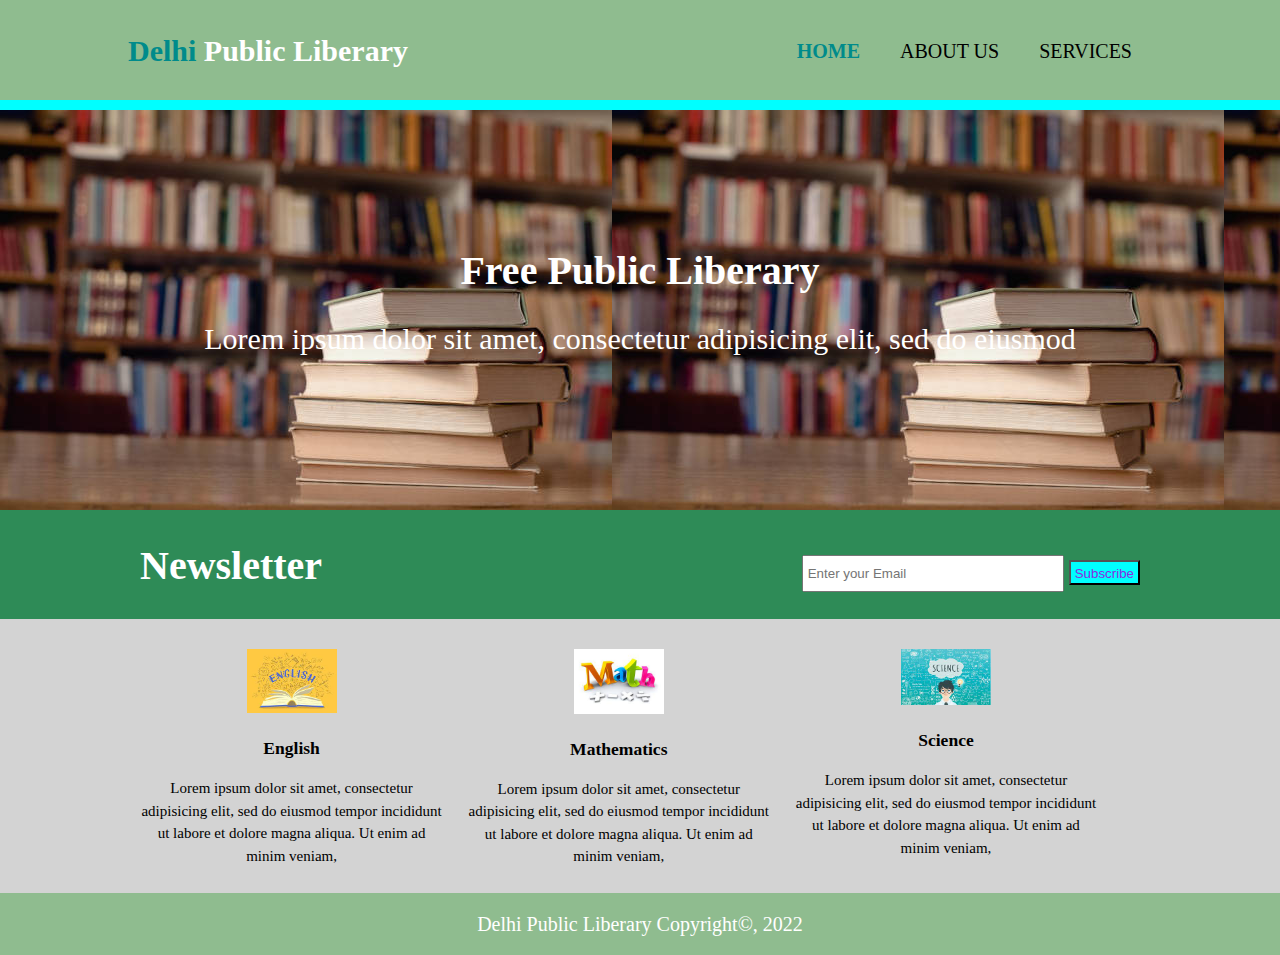
<file: index.html>
<!DOCTYPE html>
<html>
<head>

	<title>Delhi Public Liberary</title>
	<link rel="shortcut icon" type="image/jpg" href="./images/qa.jpg">
	<link rel="stylesheet" type="text/css" href="./css/style.css">
</head>

<body>
	
    <header>
      <div class="container">
          <div id="branding">
           <h1><span class="highlight">Delhi</span> Public Liberary</h1>
          </div>
            <nav>
                <ul>
          	      <li class="current"><a href="index.html">Home</a></li>
          	      <li><a href="aboutUs.html">About Us</a></li>
          	      <li><a href="services.html">Services</a></li>
                </ul>
            </nav>
      </div>
    </header>

    <section id="showcase">
      <div class="container ">
        <h2>Free Public Liberary</h2>
          <p>Lorem ipsum dolor sit amet, consectetur adipisicing elit, sed do eiusmod</p>
      </div>
    </section>

    <section id="main">
    	<div class="container">
    	  <p><h1>Newsletter</h1></p>
    	  <form>
    	  	<input type="Email" name="Email" placeholder="Enter your Email">
    	  	<button type="submit" class="button_1">Subscribe</button>
      	</form>
    	</div>
    </section>

    <section id="boxes">
      <div class="container">
      <div class="box">
        <img src="./images/english.jpg">
        <h3>English</h3>
        <p>Lorem ipsum dolor sit amet, consectetur adipisicing elit, sed do eiusmod
        tempor incididunt ut labore et dolore magna aliqua. Ut enim ad minim veniam,
        </p>   
      </div>

       <div class="box">
        <img src="./images/math.jpg"> 
        <h3>Mathematics</h3>
        <p>Lorem ipsum dolor sit amet, consectetur adipisicing elit, sed do eiusmod
        tempor incididunt ut labore et dolore magna aliqua. Ut enim ad minim veniam,
        </p>         
      </div>

       <div class="box">
        <img src="./images/science.jpg">  
        <h3>Science</h3>
        <p>Lorem ipsum dolor sit amet, consectetur adipisicing elit, sed do eiusmod
        tempor incididunt ut labore et dolore magna aliqua. Ut enim ad minim veniam,
        </p>      
      </div>
      </div>
    </section>
     
    <footer id="main-footer">
      <div class="container">
    	  <p>Delhi Public Liberary Copyright&copy, 2022</p>
      </div>
    </footer>

    
</body>
</html>
</file>
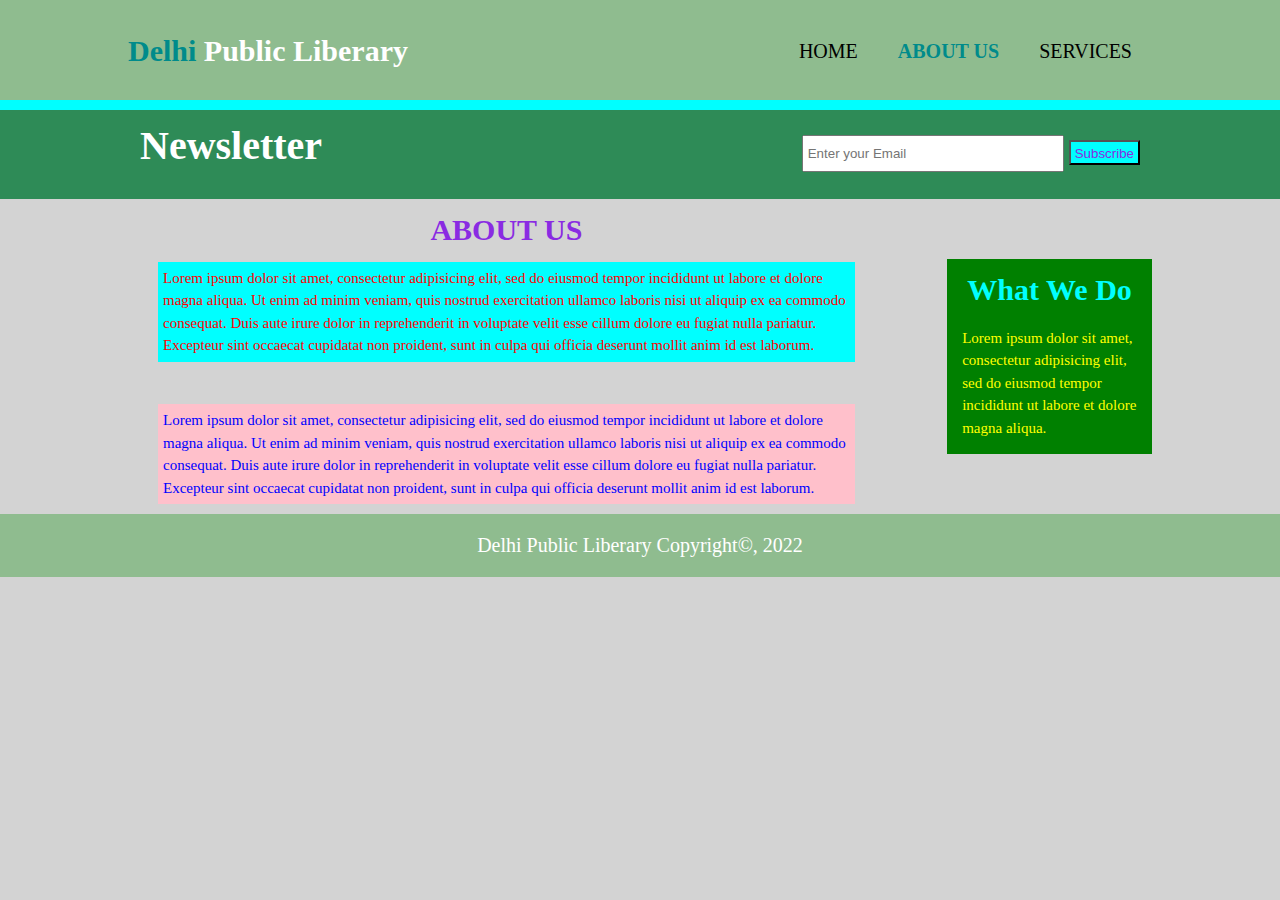
<file: aboutUs.html>
<!DOCTYPE html>
<html>
<head>
	
	<title>About Us</title>
	<link rel="shortcut icon" type="images/jpg" href="./images/qa.jpg">
	<link rel="stylesheet" type="text/css" href="./css/style.css">
</head>
<body>

    <header>
    	<div class="container">
    	  <div id="branding">
    	 <h1><span class="highlight">Delhi</span> Public Liberary</h1>
    	  </div>
    	  <nav>
    		<ul>
    			<li><a href="index.html">Home</a></li>
    			<li class="current"><a href="aboutUs.html">About Us</a></li>
    			<li><a href="services.html">Services</a></li>
    		</ul>
    	  </nav>
        </div>
    </header>
    
    <article id="main">
    	<div class="container">
    	<h1>Newsletter</h1>
    	<form>
    		<input type="Email" name="email" placeholder="Enter your Email">
    		<button class="button_1"type="submit">Subscribe</button>	
      	</form>
      	</div>
    </article>

  <div class="container">
    <article id="art_1">
    	
    	   <h1>About Us</h1>
    	     <p class="ant">Lorem ipsum dolor sit amet, consectetur adipisicing elit, sed do eiusmod
    	        tempor incididunt ut labore et dolore magna aliqua. Ut enim ad minim veniam,
    	        quis nostrud exercitation ullamco laboris nisi ut aliquip ex ea commodo
    	        consequat. Duis aute irure dolor in reprehenderit in voluptate velit esse
    	        cillum dolore eu fugiat nulla pariatur. Excepteur sint occaecat cupidatat non
    	        proident, sunt in culpa qui officia deserunt mollit anim id est laborum.</p>
    	  <br>
    	     <p class="art">Lorem ipsum dolor sit amet, consectetur adipisicing elit, sed do eiusmod
    	        tempor incididunt ut labore et dolore magna aliqua. Ut enim ad minim veniam,
    	        quis nostrud exercitation ullamco laboris nisi ut aliquip ex ea commodo
    	        consequat. Duis aute irure dolor in reprehenderit in voluptate velit esse
    	        cillum dolore eu fugiat nulla pariatur. Excepteur sint occaecat cupidatat non
    	        proident, sunt in culpa qui officia deserunt mollit anim id est laborum.</p>
    </article>  


    <aside>
    	
    	<h1>What We Do</h1>
    	<p>Lorem ipsum dolor sit amet, consectetur adipisicing elit, sed do eiusmod
    	tempor incididunt ut labore et dolore magna aliqua.</p>
    	
    </aside>
  </div>

    <footer>
    	<div class="container">
    		<p>Delhi Public Liberary Copyright&copy, 2022</p>
    	</div>
    </footer>

</body>
</html>
</file>
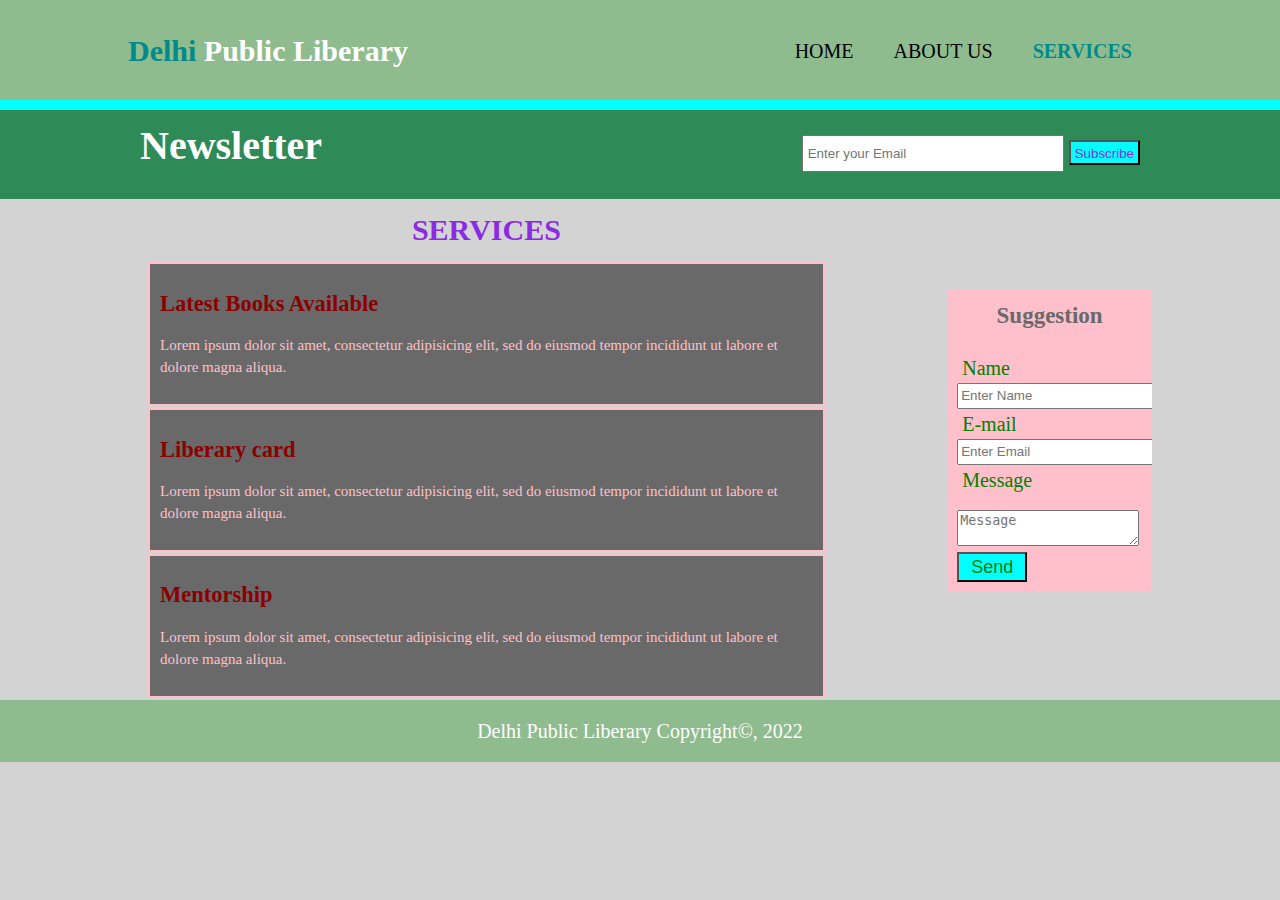
<file: services.html>
<!DOCTYPE html>
<html>
<head>
	
	<title>Services</title>
	<link rel="shortcut icon" type="images/jpg" href="./images/qa.jpg">
	<link rel="stylesheet" type="text/css" href="./css/style.css">
</head>
<body>
	
    <header>
    	<div class="container">
    		<div id="branding">
    	        <h1><snap class="highlight">Delhi</snap> Public Liberary</h1>
    	    </div>
    	     <nav>
    		   <ul>
    			<li><a href="index.html">Home</a></li>
    			<li><a href="aboutUs.html">About Us</a></li>
    		 	<li class="current"><a href="services.html">Services</a></li>
    		   </ul>
    		 </nav>
    	</div>
    </header>

    <section id="main">
    	<div class="container">
    	  <h1>Newsletter</h1>
    	 <form>
    		<input type="email" name="emial" placeholder="Enter your Email">
    		<button class="button_1"type="submit">Subscribe</button>
    	 </form>
    	</div>
    </section>

      <div class="container">
          <section id="serv">
    	    <h1>Services</h1>
    	      <ul>
    	      	<li><h2>Latest Books Available</h2>
    	      		<p>Lorem ipsum dolor sit amet, consectetur adipisicing elit, sed do eiusmod
    	      		tempor incididunt ut labore et dolore magna aliqua. </p>
    	      	</li>	
    	      	<li><h2>Liberary card</h2>
    	      		<p>Lorem ipsum dolor sit amet, consectetur adipisicing elit, sed do eiusmod
    	      		tempor incididunt ut labore et dolore magna aliqua. </p>
    	      	</li>	
    	      	<li><h2>Mentorship</h2>
    	      		<p>Lorem ipsum dolor sit amet, consectetur adipisicing elit, sed do eiusmod
    	      		tempor incididunt ut labore et dolore magna aliqua. </p>
    	      	</li>			
    	      </ul>
          </section>

          <aside id="feedback">
    	    <h1>Suggestion</h1>
    	     <form>
    		  <label>Name</label>
    		  <input type="text" name="Name" placeholder="Enter Name">
    		 <br>
    		  <label>E-mail</label>
    		  <input type="email" name="emial" placeholder="Enter Email">
    		 <br>
    		  <label>Message</label>
    		  <textarea placeholder="Message"></textarea>
    		 <br>
    		  <button type="submit">Send</button>
    	     </form>
          </aside>
      </div>

    <footer id="main-footer">
    	<div class="container">
    		<p>Delhi Public Liberary Copyright&copy, 2022</p>
    	</div>
    </footer>

</body>
</html>
</file>
<file: css/style.css>
/*.. body ..*/
body{
    font-family:Aerial;
    font-size: 15px;
    line-height: 1.5em;
    padding: 0;
    margin: 0;
    background-color: lightgray;
}

/*.. global ..*/
.container{
    width: 80%;
    margin: auto;
    overflow: hidden;
}

 ul{
    padding: 0;
    margin: 0;
    list-style: none;
}

.button_1{
    background-color: cyan;
    color: blueviolet;
    padding: 4px;
    height: 25px;
}


/*.. header ..*/
/*..Index..*/

header{
    background-color: darkseagreen;
    color: white;
    padding-top: 30px;
    min-height: 70px;
    border-bottom: aqua 10px solid;

}

header a{
    text-decoration: none;
    color: black;
    font-size: 20px;
    text-transform: uppercase;
}
header li{
    float: left;
    display: inline;
    padding: 0 20px 0 20px;
}

header #branding{
    float: left;
}

header #branding h1{
    margin-top: 10px;
}

header nav{
    float: right;
    margin-top: 10px;
}

header .highlight, header .current a{
    color: darkcyan;
    font-weight: bold;
}

header a:hover{
    color: white;
}


/*.. showcase ..*/
#showcase{
    min-height: 400px;
    background: url('../images/pic.jpg') ;
    text-align: center;
    color: white;
}    

#showcase h2{
    font-size: 40px;
    margin-top: 150px;
}

#showcase p{
    color: white;
    font-size: 30px;
    line-height: 1.5em;
}


/*.. Newsletter..*/
#main{
    background-color: seagreen;
    color: white;
    padding: 15px;
    font-size: 20px;
}

#main h1{
    float: left;
    margin-top: 10px;
}

#main form{
    float: right;
    margin-top: 10px;
}

#main input[type="Email"]{
   padding: 4px;
   height: 25px;
   width: 250px;
}


/*.. Boxes..*/
#boxes{
    margin-top: 20px;
    text-align: center;
}

#boxes .box{
   float: left;
   width: 30%;
   padding: 10px;

}

#boxes .box img{
    width: 90px;
}

/*.. About Us.html..*/

#art_1{
    float: left;
    width: 70%;
    padding: 0 20px;
    box-sizing: border-size;
}


#art_1 h1{
    color: blueviolet;
    text-align: center;
    font-size: 30px;
    text-transform: uppercase ;
}

.ant{
    background-color: aqua;
    color: red;
    margin: 10px;
    padding: 5px;
    line-height: 1.5em;
}

.art{
    background-color: pink;
    color: blue;
    margin: 10px;
    padding: 5px;
    line-height: 1.5em;

}

aside{
    background-color: green;
    width: 20%;
    float: right;
    margin-top: 60px;
}

aside h1{
    color: cyan;
    text-align: center;

}  

aside p{
    color: yellow;
    margin: 10px;
    padding: 5px;
    line-height: 1.5em;
}


/*..Services.html..*/

#serv{
    float: left;
    width: 70%;
    padding: 0 20px;
    box-sizing: border-box;
}

#serv h1{
    text-align: center;
    color: blueviolet;
    font-size: 30px;
    text-transform: uppercase;
}

#serv li{
    border: pink solid 2px;
    padding: 10px;
    margin-bottom: 2px;
    background-color: dimgrey;
}

#serv h2{
    color: darkred;
}

#serv p{
    color: pink;
}

#feedback{
    background-color: pink;
    float: right;
    width: 20%;
    padding: 0;
    margin-top: 90px; 
}

#feedback h1{
    color: dimgray;
    font-size: 23px;
    text-align: center;
}

#feedback form{
    padding: 10px;
    margin: auto;
}

#feedback label{
    color: green;
    padding: 5px;
    line-height: 1.5em;
    font-size: 20px;
}

#feedback input{
    width: 250px;
    height: 20px;

}

#feedback textarea{
    margin: 15px 1px 0 0;
}

#feedback button{
    background-color: aqua;
    color: green;
    width: 70px;
    height: 30px;
    font-size: 18px;
}

/*..footer..*/
footer{
    text-align: center;
    background-color: darkseagreen;
    color: white;
    font-size: 20px;
}
</file>
